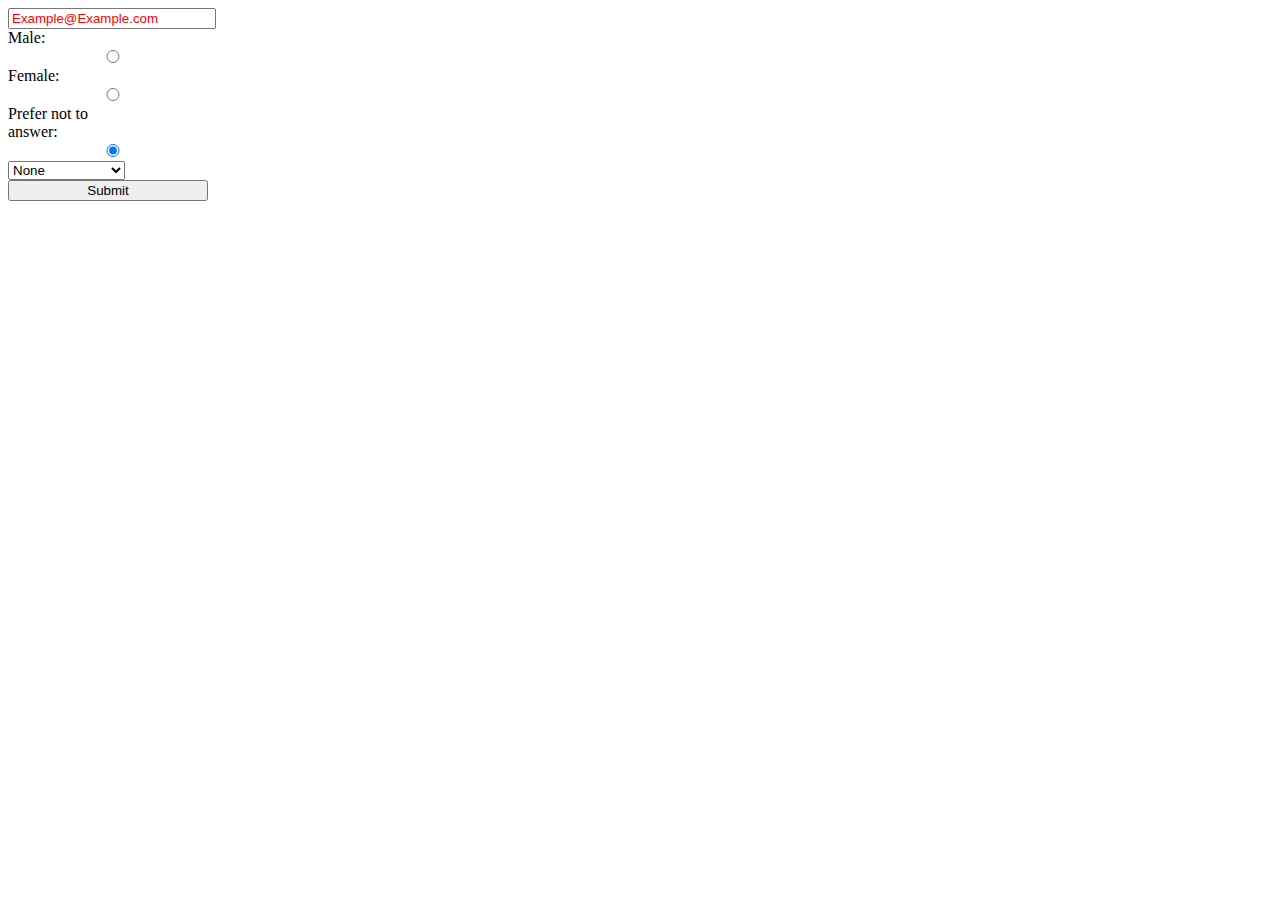
<file: fans.html>
<!DOCTYPE html>
<html>
  <head>
    <meta charset="utf-8">
    <meta name="viewport" content="width=device-width">
    <link rel="stylesheet" type="text/css" media="screen" href="fans.css" />
    <title>Fan Page</title>
  </head>

  <body>
    <form>
      <input type="text" name="email" placeholder="Example@Example.com">
      Male: <input type="radio" name="gender" value="Male">
      Female: <input type="radio" name="gender" value="Female">
      Prefer not to answer: <input type="radio" name="gender" value="Prefer not to answer" checked>
      <select name="Select">
        <option value="none">None</option>
        <option value="News Letters">News Letters</option>
        <option value="New Tour Dates">New Tour Dates</option>
        <option value="New Music">New Music</option>
        <option value="All">All</option>
      </select>
      <input type="submit" name="Submit">

    </form>
  </body>
<html>
</file>
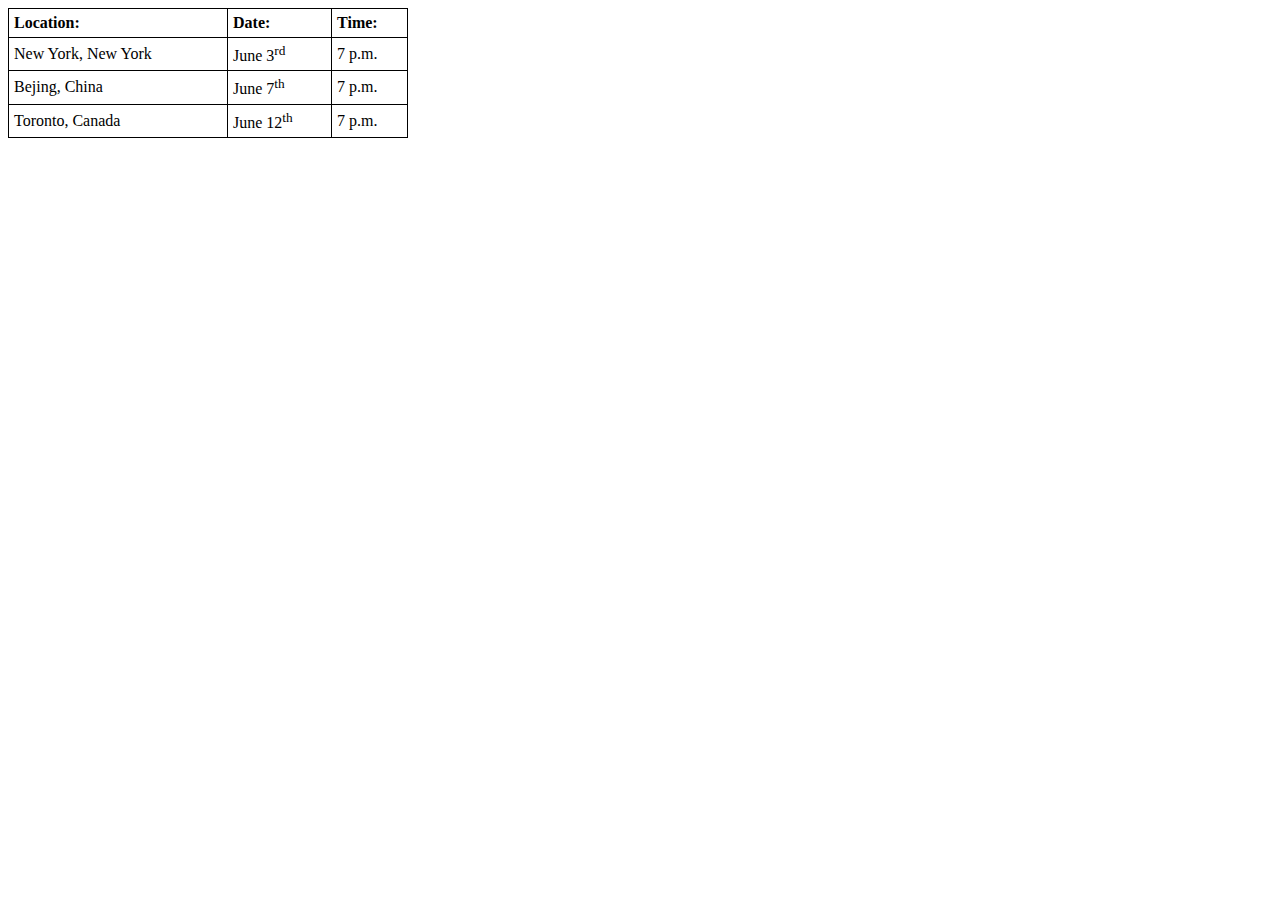
<file: tour.html>
<!DOCTYPE html>
<html>
  <head>
    <meta charset="utf-8">
    <link rel="stylesheet" type="text/css" media="screen" href="tour.css" />
    <meta name="viewport" content="width=device-width">
    <title>Tour Page</title>
  </head>

  <body>
    <table>
      <tr>
        <th>Location:</th>
        <th>Date:</th>
        <th>Time:</th>
      </tr>
      <tr>
        <td>New York, New York</td>
        <td>June 3<sup>rd</sup></td>
        <td>7 p.m.</td>
      </tr>
      <tr>
        <td>Bejing, China</td>
        <td>June 7<sup>th</sup></td>
        <td>7 p.m.</td>
      </tr>
      <tr>
        <td>Toronto, Canada</td>
        <td>June 12<sup>th</sup></td>
        <td>7 p.m.</td>
      </tr>
    </table>

  </body>
</html>
</file>
<file: fans.css>
form {
  width: 100px;
}

input {
  width: 200px;
}

::placeholder {
  color: red;
}
</file>
<file: tour.css>
table {
  width: 400px;
}

th {
  text-align: left;
}

table, th, td {
  border: 1px solid #000;
  border-collapse: collapse;
}

th, td {
  padding: 5px;
}
</file>
